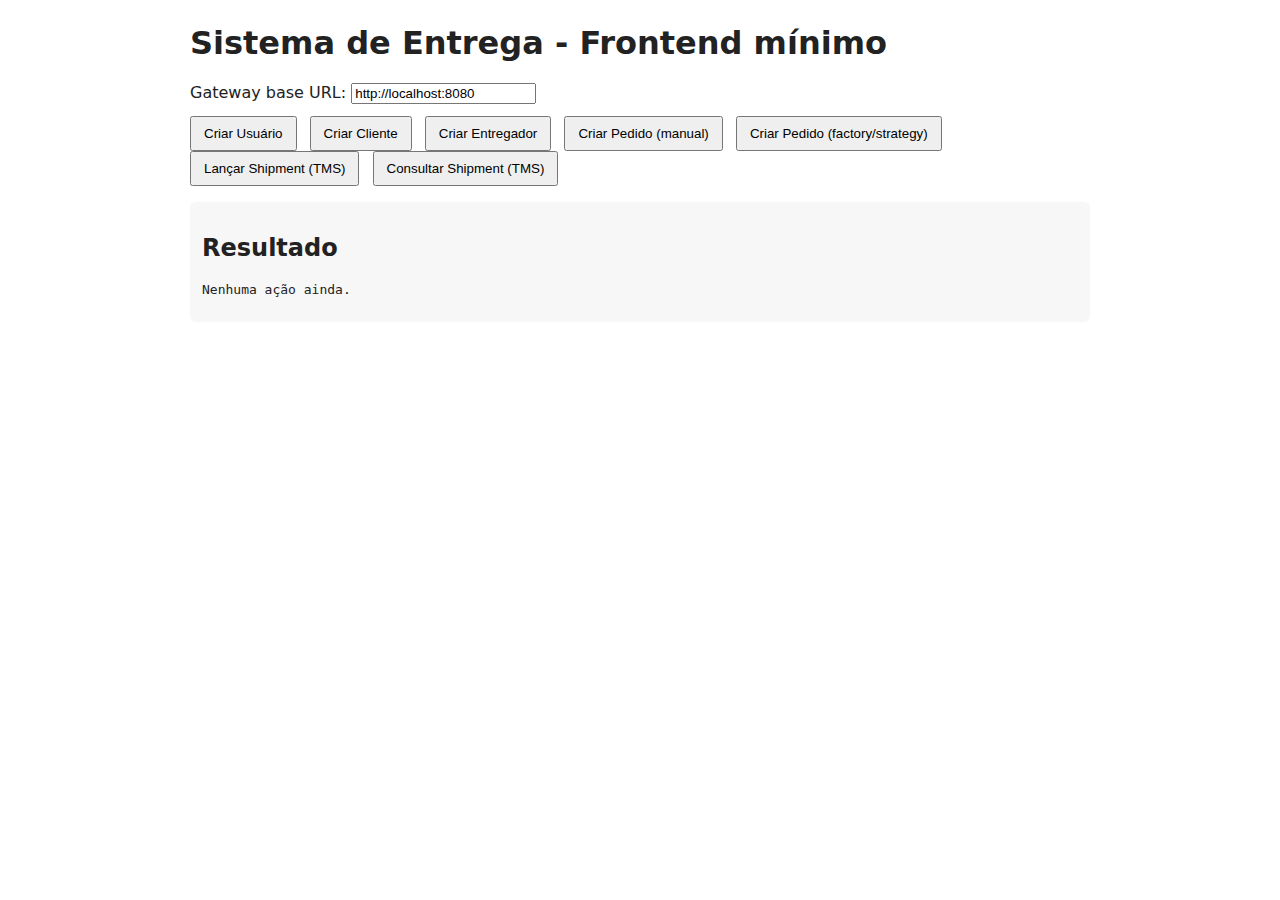
<file: frontend-test/index.html>
<!DOCTYPE html>
<html lang="pt-BR">
  <head>
    <meta charset="utf-8" />
    <meta name="viewport" content="width=device-width,initial-scale=1" />
    <title>Frontend mínimo - Sistema de Entrega</title>
    <link rel="stylesheet" href="styles.css" />
  </head>
  <body>
    <main>
      <h1>Sistema de Entrega - Frontend mínimo</h1>

      <label
        >Gateway base URL: <input id="gatewayUrl" value="http://localhost:8080"
      /></label>

      <div class="buttons">
        <button id="openUsuario">Criar Usuário</button>
        <button id="openCliente">Criar Cliente</button>
        <button id="openEntregador">Criar Entregador</button>
        <button id="openPedido">Criar Pedido (manual)</button>
        <button id="openPedidoTipo">Criar Pedido (factory/strategy)</button>
        <button id="openShipment">Lançar Shipment (TMS)</button>
        <button id="openConsultarShipment">Consultar Shipment (TMS)</button>
      </div>

      <section id="result">
        <h2>Resultado</h2>
        <pre id="output">Nenhuma ação ainda.</pre>
      </section>
    </main>

    <!-- Modals -->
    <div class="modal" id="modalUsuario">
      <div class="modal-content">
        <h3>Cadastrar Usuário</h3>
        <label>id (opcional): <input id="usuario_id" /></label>
        <label>nome: <input id="usuario_nome" /></label>
        <label>email: <input id="usuario_email" /></label>
        <label>senha: <input id="usuario_senha" type="password" /></label>
        <label
          >tipo: <input id="usuario_tipo" placeholder="cliente|entregador|..."
        /></label>
        <div class="actions">
          <button id="submitUsuario">Enviar</button>
          <button class="close">Fechar</button>
        </div>
      </div>
    </div>

    <div class="modal" id="modalCliente">
      <div class="modal-content">
        <h3>Cadastrar Cliente</h3>
        <label>id (opcional): <input id="cliente_id" /></label>
        <label>usuarioId (obrigatório): <input id="cliente_usuarioId" /></label>
        <label>nome: <input id="cliente_nome" /></label>
        <label>email: <input id="cliente_email" /></label>
        <label>telefone: <input id="cliente_telefone" /></label>
        <label>endereco: <input id="cliente_endereco" /></label>
        <div class="actions">
          <button id="submitCliente">Enviar</button>
          <button class="close">Fechar</button>
        </div>
      </div>
    </div>

    <div class="modal" id="modalEntregador">
      <div class="modal-content">
        <h3>Cadastrar Entregador</h3>
        <label>id (opcional): <input id="entregador_id" /></label>
        <label
          >usuarioId (obrigatório): <input id="entregador_usuarioId"
        /></label>
        <label>nome: <input id="entregador_nome" /></label>
        <label>email: <input id="entregador_email" /></label>
        <label>telefone: <input id="entregador_telefone" /></label>
        <label>CNH: <input id="entregador_CNH" /></label>
        <label
          >veiculo: <input id="entregador_veiculo" placeholder="modelo - placa"
        /></label>
        <div class="actions">
          <button id="submitEntregador">Enviar</button>
          <button class="close">Fechar</button>
        </div>
      </div>
    </div>

    <div class="modal" id="modalPedido">
      <div class="modal-content">
        <h3>Cadastrar Pedido (manual)</h3>
        <label>id (opcional): <input id="pedido_id" /></label>
        <label>descricao: <input id="pedido_descricao" /></label>
        <label
          >taxaEntrega: <input id="pedido_taxa" type="number" step="0.01"
        /></label>
        <div class="actions">
          <button id="submitPedido">Enviar</button>
          <button class="close">Fechar</button>
        </div>
      </div>
    </div>

    <div class="modal" id="modalPedidoTipo">
      <div class="modal-content">
        <h3>Cadastrar Pedido por Tipo (factory/strategy)</h3>
        <label
          >Tipo:
          <select id="pedido_tipo">
            <option value="rapida">rápida</option>
            <option value="agendada">agendada</option>
          </select></label
        >
        <div class="actions">
          <button id="submitPedidoTipo">Criar</button>
          <button class="close">Fechar</button>
        </div>
      </div>
    </div>

    <div class="modal" id="modalShipment">
      <div class="modal-content">
        <h3>Lançar Shipment (TMS)</h3>
        <label>Pedido ID (obrigatório): <input id="shipment_pedidoId" /></label>
        <div class="actions">
          <button id="submitShipment">Lançar</button>
          <button class="close">Fechar</button>
        </div>
      </div>
    </div>

    <div class="modal" id="modalConsultarShipment">
      <div class="modal-content">
        <h3>Consultar Shipment (TMS Fake)</h3>
        <label
          >Shipment ID (obrigatório): <input id="consultar_shipmentId"
        /></label>
        <div class="actions">
          <button id="submitConsultarShipment">Consultar</button>
          <button class="close">Fechar</button>
        </div>
      </div>
    </div>

    <script src="app.js"></script>
  </body>
</html>
</file>
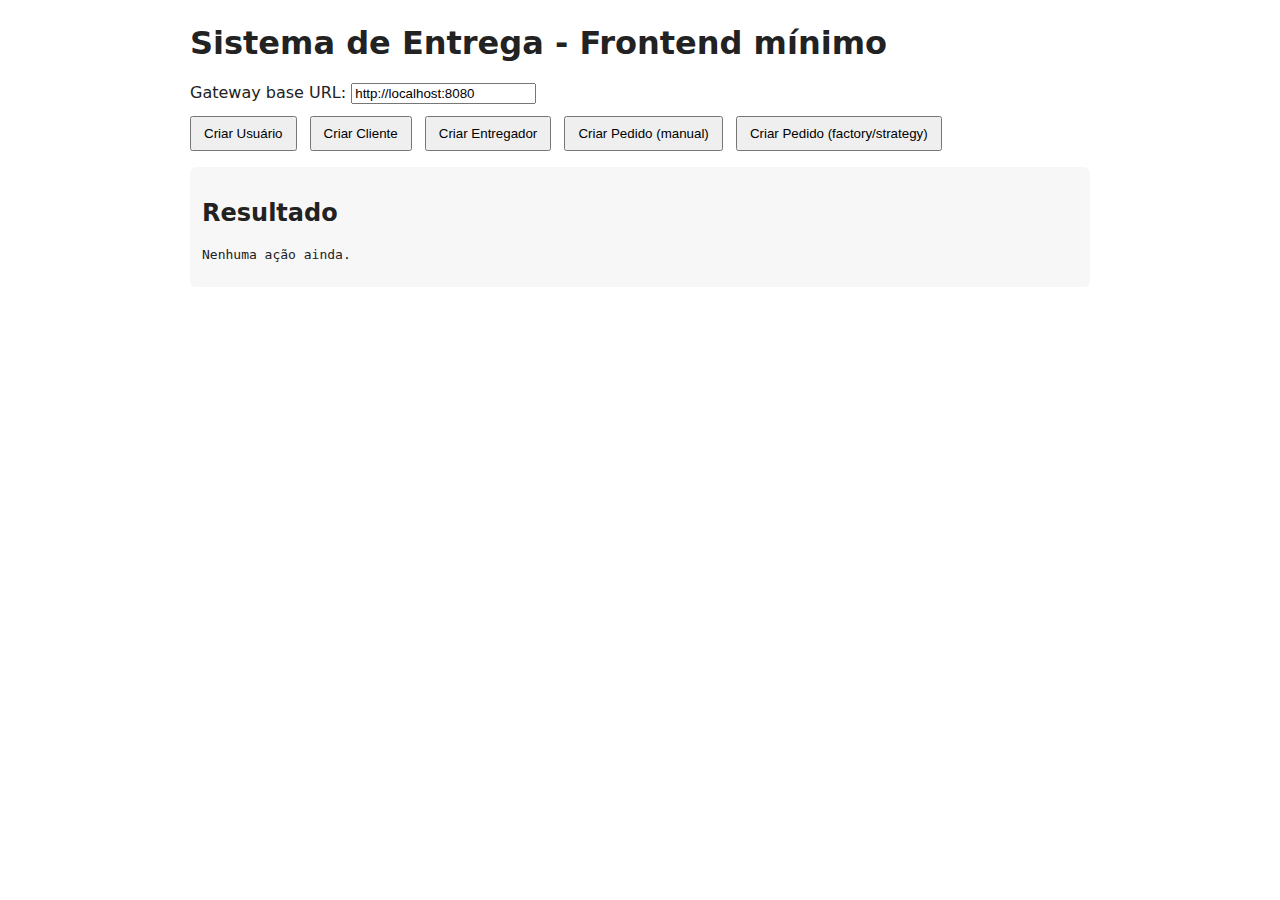
<file: frontend/index.html>
<!doctype html>
<html lang="pt-BR">
<head>
  <meta charset="utf-8" />
  <meta name="viewport" content="width=device-width,initial-scale=1" />
  <title>Frontend mínimo - Sistema de Entrega</title>
  <link rel="stylesheet" href="styles.css" />
</head>
<body>
  <main>
    <h1>Sistema de Entrega - Frontend mínimo</h1>

    <label>Gateway base URL: <input id="gatewayUrl" value="http://localhost:8080" /></label>

    <div class="buttons">
      <button id="openUsuario">Criar Usuário</button>
      <button id="openCliente">Criar Cliente</button>
      <button id="openEntregador">Criar Entregador</button>
      <button id="openPedido">Criar Pedido (manual)</button>
      <button id="openPedidoTipo">Criar Pedido (factory/strategy)</button>
    </div>

    <section id="result">
      <h2>Resultado</h2>
      <pre id="output">Nenhuma ação ainda.</pre>
    </section>
  </main>

  <!-- Modals -->
  <div class="modal" id="modalUsuario">
    <div class="modal-content">
      <h3>Cadastrar Usuário</h3>
      <label>id (opcional): <input id="usuario_id" /></label>
      <label>nome: <input id="usuario_nome" /></label>
      <label>email: <input id="usuario_email" /></label>
      <label>senha: <input id="usuario_senha" type="password" /></label>
      <label>tipo: <input id="usuario_tipo" placeholder="cliente|entregador|..." /></label>
      <div class="actions">
        <button id="submitUsuario">Enviar</button>
        <button class="close">Fechar</button>
      </div>
    </div>
  </div>

  <div class="modal" id="modalCliente">
    <div class="modal-content">
      <h3>Cadastrar Cliente</h3>
      <label>id (opcional): <input id="cliente_id" /></label>
      <label>usuarioId (obrigatório): <input id="cliente_usuarioId" /></label>
      <label>nome: <input id="cliente_nome" /></label>
      <label>email: <input id="cliente_email" /></label>
      <label>telefone: <input id="cliente_telefone" /></label>
      <label>endereco: <input id="cliente_endereco" /></label>
      <div class="actions">
        <button id="submitCliente">Enviar</button>
        <button class="close">Fechar</button>
      </div>
    </div>
  </div>

  <div class="modal" id="modalEntregador">
    <div class="modal-content">
      <h3>Cadastrar Entregador</h3>
      <label>id (opcional): <input id="entregador_id" /></label>
      <label>usuarioId (obrigatório): <input id="entregador_usuarioId" /></label>
      <label>nome: <input id="entregador_nome" /></label>
      <label>email: <input id="entregador_email" /></label>
      <label>telefone: <input id="entregador_telefone" /></label>
      <label>CNH: <input id="entregador_CNH" /></label>
      <label>veiculo: <input id="entregador_veiculo" placeholder="modelo - placa" /></label>
      <div class="actions">
        <button id="submitEntregador">Enviar</button>
        <button class="close">Fechar</button>
      </div>
    </div>
  </div>

  <div class="modal" id="modalPedido">
    <div class="modal-content">
      <h3>Cadastrar Pedido (manual)</h3>
      <label>id (opcional): <input id="pedido_id" /></label>
      <label>descricao: <input id="pedido_descricao" /></label>
      <label>taxaEntrega: <input id="pedido_taxa" type="number" step="0.01" /></label>
      <div class="actions">
        <button id="submitPedido">Enviar</button>
        <button class="close">Fechar</button>
      </div>
    </div>
  </div>

  <div class="modal" id="modalPedidoTipo">
    <div class="modal-content">
      <h3>Cadastrar Pedido por Tipo (factory/strategy)</h3>
      <label>Tipo: <select id="pedido_tipo"><option value="rapida">rápida</option><option value="agendada">agendada</option></select></label>
      <div class="actions">
        <button id="submitPedidoTipo">Criar</button>
        <button class="close">Fechar</button>
      </div>
    </div>
  </div>

  <script src="app.js"></script>
</body>
</html>
</file>
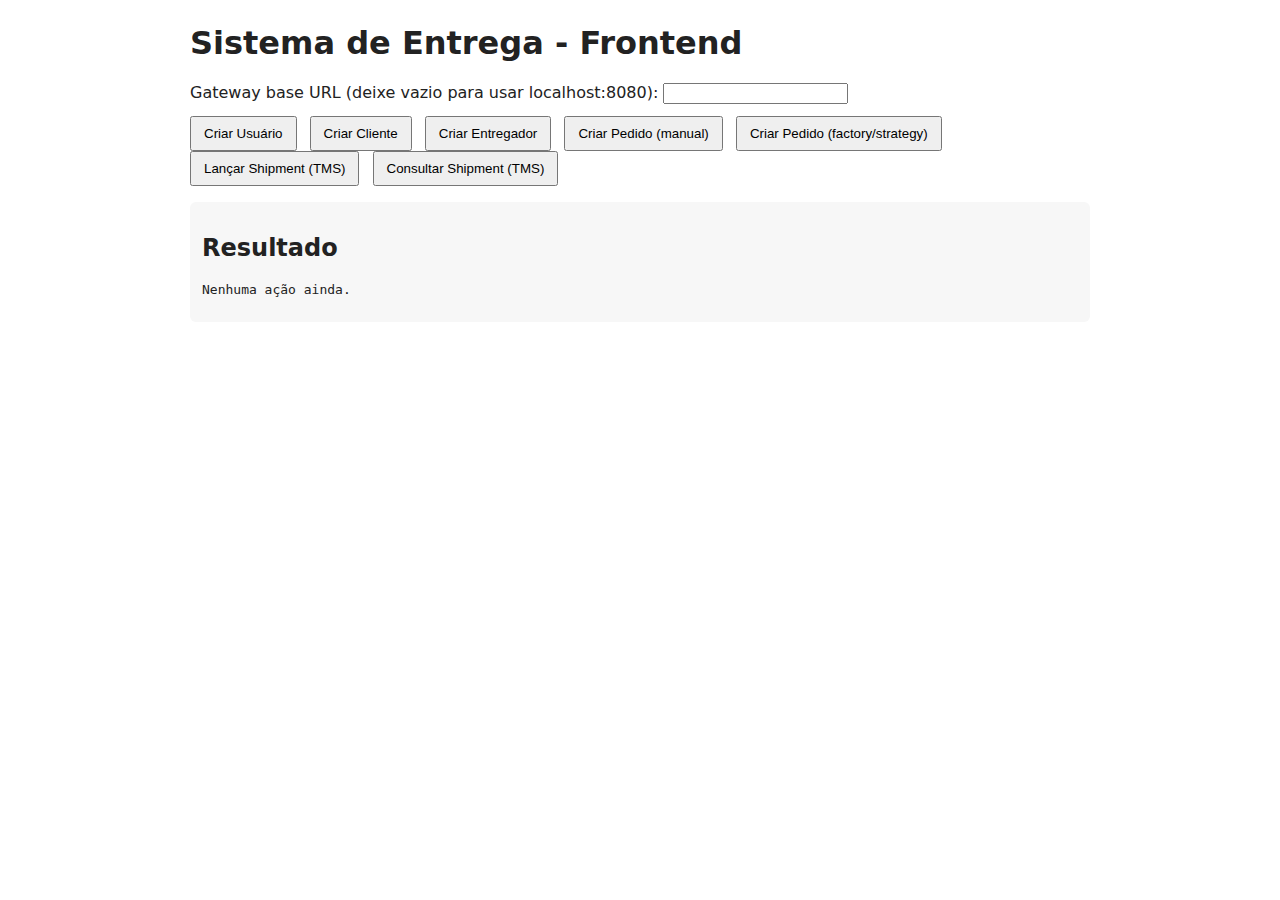
<file: gateway-server/src/main/resources/static/index.html>
<!DOCTYPE html>
<html lang="pt-BR">
  <head>
    <meta charset="utf-8" />
    <meta name="viewport" content="width=device-width,initial-scale=1" />
    <title>Frontend mínimo - Sistema de Entrega</title>
    <link rel="stylesheet" href="styles.css" />
  </head>
  <body>
    <main>
      <h1>Sistema de Entrega - Frontend</h1>

      <label
        >Gateway base URL (deixe vazio para usar localhost:8080):
        <input id="gatewayUrl" value=""
      /></label>

      <div class="buttons">
        <button id="openUsuario">Criar Usuário</button>
        <button id="openCliente">Criar Cliente</button>
        <button id="openEntregador">Criar Entregador</button>
        <button id="openPedido">Criar Pedido (manual)</button>
        <button id="openPedidoTipo">Criar Pedido (factory/strategy)</button>
        <button id="openShipment">Lançar Shipment (TMS)</button>
        <button id="openConsultarShipment">Consultar Shipment (TMS)</button>
      </div>

      <section id="result">
        <h2>Resultado</h2>
        <pre id="output">Nenhuma ação ainda.</pre>
      </section>
    </main>

    <!-- Modals -->
    <div class="modal" id="modalUsuario">
      <div class="modal-content">
        <h3>Cadastrar Usuário</h3>
        <label>id (opcional): <input id="usuario_id" /></label>
        <label>nome: <input id="usuario_nome" /></label>
        <label>email: <input id="usuario_email" /></label>
        <label>senha: <input id="usuario_senha" type="password" /></label>
        <label
          >tipo: <input id="usuario_tipo" placeholder="cliente|entregador|..."
        /></label>
        <div class="actions">
          <button id="submitUsuario">Enviar</button>
          <button class="close">Fechar</button>
        </div>
      </div>
    </div>

    <div class="modal" id="modalCliente">
      <div class="modal-content">
        <h3>Cadastrar Cliente</h3>
        <label>id (opcional): <input id="cliente_id" /></label>
        <label>usuarioId (obrigatório): <input id="cliente_usuarioId" /></label>
        <label>nome: <input id="cliente_nome" /></label>
        <label>email: <input id="cliente_email" /></label>
        <label>telefone: <input id="cliente_telefone" /></label>
        <label>endereco: <input id="cliente_endereco" /></label>
        <div class="actions">
          <button id="submitCliente">Enviar</button>
          <button class="close">Fechar</button>
        </div>
      </div>
    </div>

    <div class="modal" id="modalEntregador">
      <div class="modal-content">
        <h3>Cadastrar Entregador</h3>
        <label>id (opcional): <input id="entregador_id" /></label>
        <label
          >usuarioId (obrigatório): <input id="entregador_usuarioId"
        /></label>
        <label>nome: <input id="entregador_nome" /></label>
        <label>email: <input id="entregador_email" /></label>
        <label>telefone: <input id="entregador_telefone" /></label>
        <label>CNH: <input id="entregador_CNH" /></label>
        <label
          >veiculo: <input id="entregador_veiculo" placeholder="modelo - placa"
        /></label>
        <div class="actions">
          <button id="submitEntregador">Enviar</button>
          <button class="close">Fechar</button>
        </div>
      </div>
    </div>

    <div class="modal" id="modalPedido">
      <div class="modal-content">
        <h3>Cadastrar Pedido (manual)</h3>
        <label>id (opcional): <input id="pedido_id" /></label>
        <label>descricao: <input id="pedido_descricao" /></label>
        <label
          >taxaEntrega: <input id="pedido_taxa" type="number" step="0.01"
        /></label>
        <div class="actions">
          <button id="submitPedido">Enviar</button>
          <button class="close">Fechar</button>
        </div>
      </div>
    </div>

    <div class="modal" id="modalPedidoTipo">
      <div class="modal-content">
        <h3>Cadastrar Pedido por Tipo (factory/strategy)</h3>
        <label
          >Tipo:
          <select id="pedido_tipo">
            <option value="rapida">rápida</option>
            <option value="agendada">agendada</option>
          </select></label
        >
        <div class="actions">
          <button id="submitPedidoTipo">Criar</button>
          <button class="close">Fechar</button>
        </div>
      </div>
    </div>

    <div class="modal" id="modalShipment">
      <div class="modal-content">
        <h3>Lançar Shipment (TMS)</h3>
        <label>Pedido ID (obrigatório): <input id="shipment_pedidoId" /></label>
        <div class="actions">
          <button id="submitShipment">Lançar</button>
          <button class="close">Fechar</button>
        </div>
      </div>
    </div>

    <div class="modal" id="modalConsultarShipment">
      <div class="modal-content">
        <h3>Consultar Shipment (TMS Fake)</h3>
        <label
          >Shipment ID (obrigatório): <input id="consultar_shipmentId"
        /></label>
        <div class="actions">
          <button id="submitConsultarShipment">Consultar</button>
          <button class="close">Fechar</button>
        </div>
      </div>
    </div>

    <script src="app.js"></script>
  </body>
</html>
</file>
<file: frontend-test/styles.css>
:root{font-family:system-ui,-apple-system,Segoe UI,Roboto,'Helvetica Neue',Arial}
body{margin:24px;color:#222}
main{max-width:900px;margin:0 auto}
.buttons{margin:12px 0}
.buttons button{margin-right:8px;padding:8px 12px}
#result{background:#f7f7f7;padding:12px;border-radius:6px;margin-top:16px}
pre{white-space:pre-wrap}

.modal{display:none;position:fixed;left:0;top:0;width:100%;height:100%;background:rgba(0,0,0,0.4);align-items:center;justify-content:center}
.modal .modal-content{background:#fff;padding:16px;border-radius:6px;max-width:480px;margin:24px auto}
.modal .modal-content label{display:block;margin:8px 0}
.modal .modal-content input, .modal .modal-content select{width:100%;padding:6px;margin-top:4px}
.actions{margin-top:12px;text-align:right}
.actions button{margin-left:8px;padding:8px 12px}
</file>
<file: frontend/styles.css>
:root{font-family:system-ui,-apple-system,Segoe UI,Roboto,'Helvetica Neue',Arial}
body{margin:24px;color:#222}
main{max-width:900px;margin:0 auto}
.buttons{margin:12px 0}
.buttons button{margin-right:8px;padding:8px 12px}
#result{background:#f7f7f7;padding:12px;border-radius:6px;margin-top:16px}
pre{white-space:pre-wrap}

.modal{display:none;position:fixed;left:0;top:0;width:100%;height:100%;background:rgba(0,0,0,0.4);align-items:center;justify-content:center}
.modal .modal-content{background:#fff;padding:16px;border-radius:6px;max-width:480px;margin:24px auto}
.modal .modal-content label{display:block;margin:8px 0}
.modal .modal-content input, .modal .modal-content select{width:100%;padding:6px;margin-top:4px}
.actions{margin-top:12px;text-align:right}
.actions button{margin-left:8px;padding:8px 12px}
</file>
<file: gateway-server/src/main/resources/static/styles.css>
:root{font-family:system-ui,-apple-system,Segoe UI,Roboto,'Helvetica Neue',Arial}
body{margin:24px;color:#222}
main{max-width:900px;margin:0 auto}
.buttons{margin:12px 0}
.buttons button{margin-right:8px;padding:8px 12px}
#result{background:#f7f7f7;padding:12px;border-radius:6px;margin-top:16px}
pre{white-space:pre-wrap}

.modal{display:none;position:fixed;left:0;top:0;width:100%;height:100%;background:rgba(0,0,0,0.4);align-items:center;justify-content:center}
.modal .modal-content{background:#fff;padding:16px;border-radius:6px;max-width:480px;margin:24px auto}
.modal .modal-content label{display:block;margin:8px 0}
.modal .modal-content input, .modal .modal-content select{width:100%;padding:6px;margin-top:4px}
.actions{margin-top:12px;text-align:right}
.actions button{margin-left:8px;padding:8px 12px}
</file>
